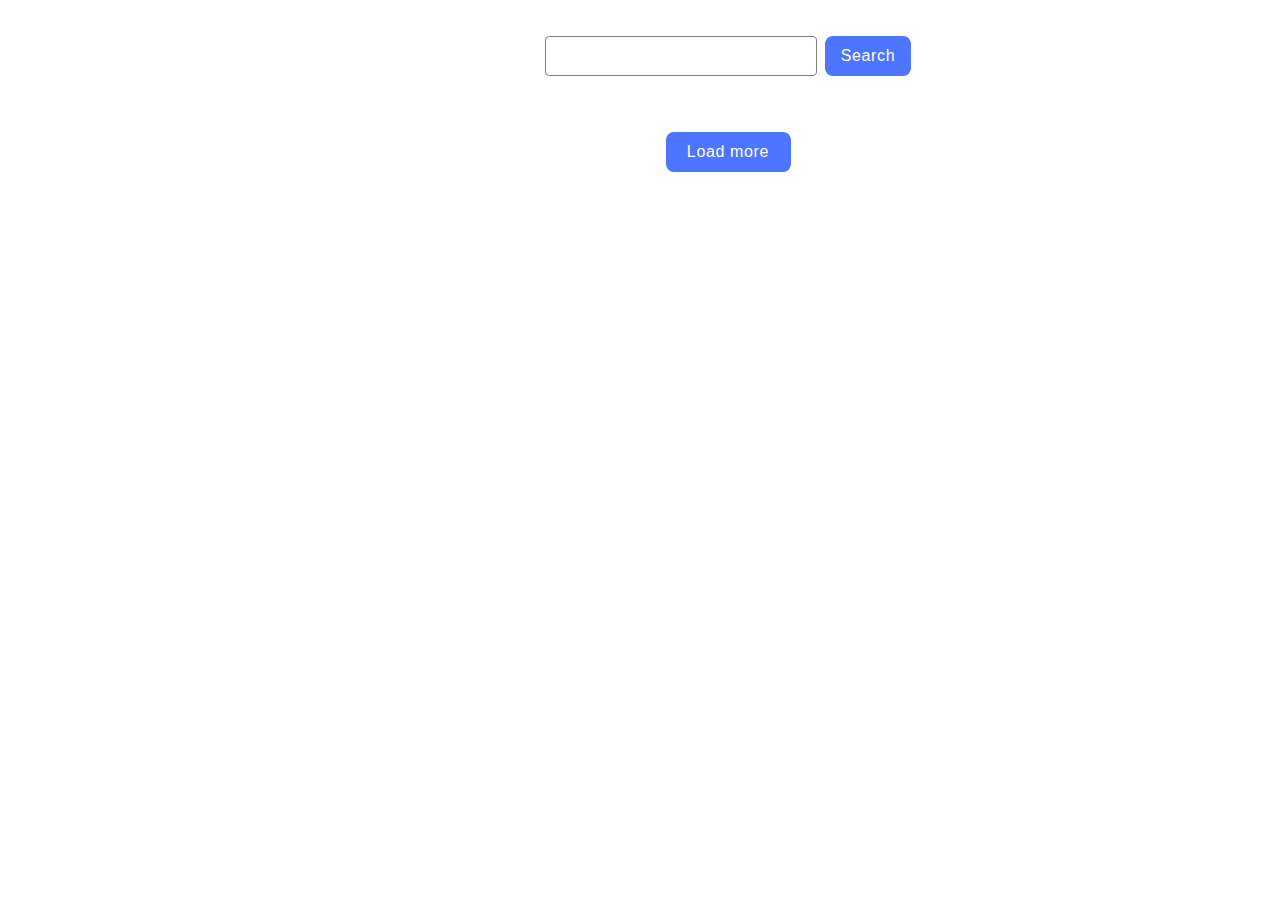
<file: src/index.html>
<!DOCTYPE html>
<html lang="en">
  <head>
    <meta charset="UTF-8" />
    <link rel="icon" type="image/svg+xml" href="/favicon.svg" />
    <meta name="viewport" content="width=device-width, initial-scale=1.0" />
    <title>Vanilla App Template</title>
    <link rel="stylesheet" href="./css/styles.css" />
  </head>
  <body>
    <section>
      <div class="container-gallery">
        <form class="form search-form">
          <div class="form-group">
            <input type="text" class="form-input" name="query" />
          </div>

          <button type="submit" class="btn">Search</button>
        </form>
        <ul class="gallery-list"></ul>
        <span class="hidden loader"></span>
        <div class="btn-primary-container">
          <button type="button" class="btn-primary" data-action="load-more">
            <span class="label-btn-primary">Load more</span>
          </button>
        </div>
      </div>
    </section>
    <script type="module" src="./main.js"></script>
  </body>
</html>
</file>
<file: src/css/styles.css>
:root {
  font-family: Inter, Avenir, Helvetica, Arial, sans-serif;
  font-size: 16px;
  line-height: 24px;
  font-weight: 400;

  color: #242424;
  background-color: rgba(255, 255, 255, 0.87);

  font-synthesis: none;
  text-rendering: optimizeLegibility;
  -webkit-font-smoothing: antialiased;
  -moz-osx-font-smoothing: grayscale;
  -webkit-text-size-adjust: 100%;
}

h1,
h2,
h3,
h4,
h5,
h6,
p {
  margin: 0;
}

p:last-child {
  margin-bottom: 0;
}

ul {
  margin: 0;
  padding: 0;
  list-style: none;
}

a {
  color: currentColor;
  text-decoration: none;
}

img {
  display: block;
  max-width: 100%;
  height: auto;
}
* {
  box-sizing: border-box;
}
.container-gallery {
  padding-left: 15px;
  padding-right: 15px;
  padding-bottom: 32px;
  margin: 0 auto;
  width: 1440px;
}
.form {
  display: flex;
  justify-content: center;
  gap: 8px;
  margin-top: 36px;
  margin-bottom: 32px;
}

.form-input {
  width: 272px;
  height: 40px;
  flex-shrink: 0;
  border-radius: 4px;
  border: 1px solid #808080;
  padding-left: 16px;
}
.form-input:hover {
  border-color: #000;
}

.btn {
  display: flex;
  padding: 8px 16px;
  justify-content: center;
  align-items: center;
  gap: 10px;
  border: none;
  border-radius: 8px;
  background: #4e75ff;
  color: #fff;
  font-size: 16px;
  font-style: normal;
  font-weight: 500;
  line-height: 24px;
  letter-spacing: 0.64px;
  cursor: pointer;
}

.btn:hover {
  background: #6c8cff;
}
.gallery-list {
  display: flex;
  flex-wrap: wrap;
  gap: 24px;
  justify-content: center;
  margin-left: auto;
  margin-right: auto;
}
.card-item {
  border: 1px solid #808080;
  display: flex;
  flex-direction: column;
}
.gallery-link {
  width: 360px;
  height: 200px;
}

.gallery-image {
  width: 360px;
  height: 200px;
}

.card-body {
  display: flex;
  flex-direction: row;
  width: 360px;
  height: 48px;
  justify-content: space-evenly;
}

.card-value {
  font-weight: 400;
  font-size: 12px;
  line-height: 2;
  letter-spacing: 0.04em;
  color: #2e2f42;
}
.card-text {
  display: flex;
  flex-direction: column;
  align-items: center;
  font-weight: 600;
  font-size: 12px;
  line-height: 1.33;
  letter-spacing: 0.04em;
  color: #2e2f42;
  padding-top: 4px;
  padding-bottom: 4px;
}

.loader {
  margin-left: 681px;
  width: 48px;
  height: 48px;
  border-radius: 50%;
  display: inline-block;
  position: relative;
  border: 3px solid;
  border-color: #fff #fff transparent transparent;
  box-sizing: border-box;
  animation: rotation 1s linear infinite;
}
.loader::after,
.loader::before {
  content: '';
  box-sizing: border-box;
  position: absolute;
  left: 0;
  right: 0;
  top: 0;
  bottom: 0;
  margin: auto;
  border: 3px solid;
  border-color: transparent transparent #ff3d00 #ff3d00;
  width: 40px;
  height: 40px;
  border-radius: 50%;
  box-sizing: border-box;
  animation: rotationBack 0.5s linear infinite;
  transform-origin: center center;
}
.loader::before {
  width: 32px;
  height: 32px;
  border-color: #fff #fff transparent transparent;
  animation: rotation 1.5s linear infinite;
}

@keyframes rotation {
  0% {
    transform: rotate(0deg);
  }
  100% {
    transform: rotate(360deg);
  }
}
@keyframes rotationBack {
  0% {
    transform: rotate(0deg);
  }
  100% {
    transform: rotate(-360deg);
  }
}

.hidden {
  display: none;
}

/* ----- */

/* .button.is-hidden {
  display: none;
  position: absolute;
  width: 1px;
  height: 1px;
  margin: -1px;
  border: 0;
  padding: 0;
  white-space: nowrap;
  clip-path: inset(100%);
  clip: rect(0 0 0 0);
  overflow: hidden;
} */

.is-hidden {
  display: none;
}

.btn-primary-container {
  text-align: center;
  padding-top: 24px;
}

.btn-primary {
  margin: 0 auto;
  box-sizing: border-box;
  border: none;
  border-radius: 8px;
  padding: 8px 16px;
  width: 125px;
  height: 40px;
  background-color: #4e75ff;
}

.btn-primary .label-btn-primary {
  font-weight: 500;
  font-size: 16px;
  line-height: 1.5;
  letter-spacing: 0.04em;
  color: #fff;
}
.btn-primary:hover {
  background: #6c8cff;
}
</file>
